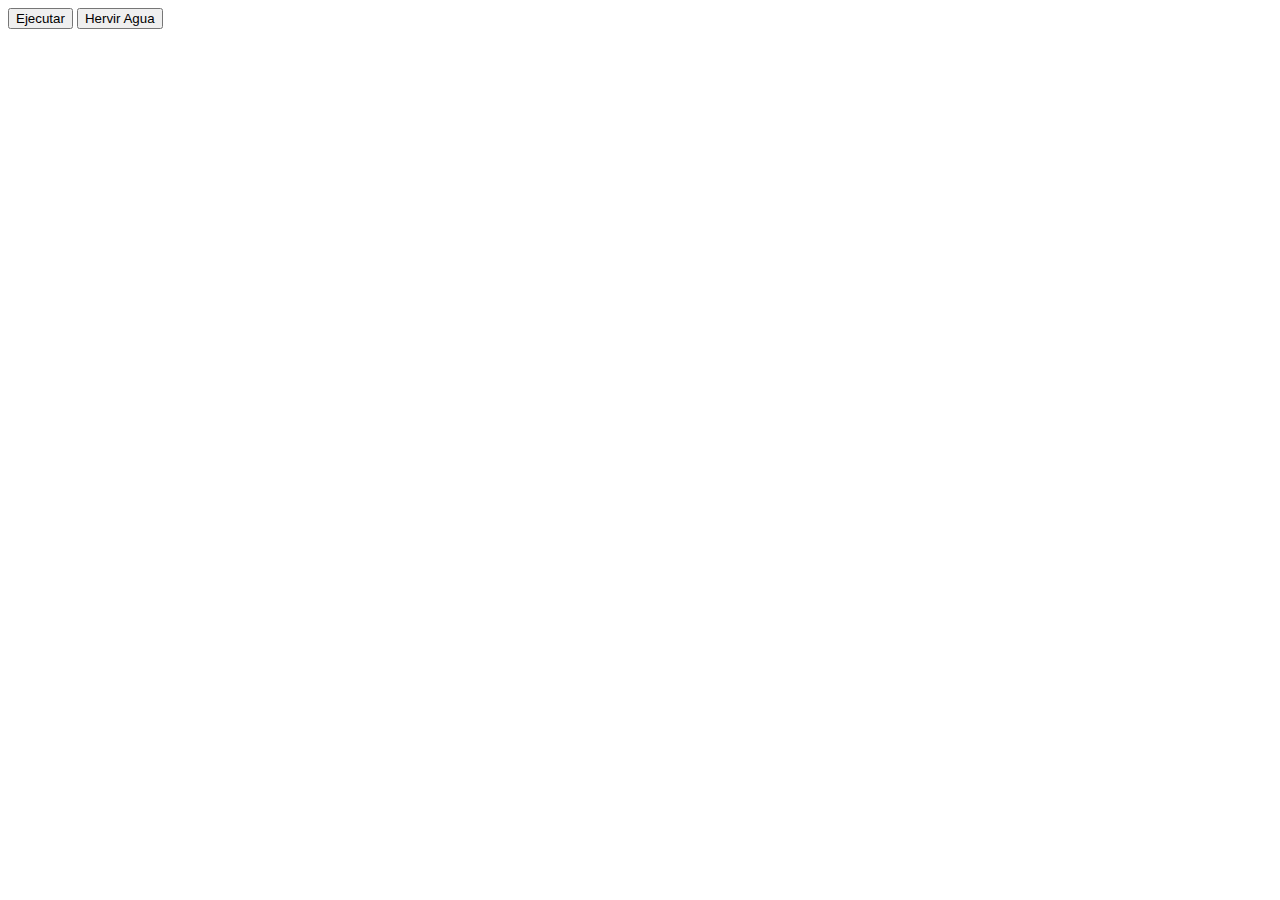
<file: Javascript/index.html>
<!DOCTYPE html>
<html>
<head>
    <meta charset='utf-8'>
    <meta http-equiv='X-UA-Compatible' content='IE=edge'>
    <title>Page Title</title>
    <meta name='viewport' content='width=device-width, initial-scale=1'>
    <script src='./js/script.js'></script>
    <!--Javascript-->
    <script src="./js/script.js"></script>
</head>
<body>
<button onclick="sayMe(10)">Ejecutar</button>
<button onclick="hervirAgua()">Hervir Agua</button>
</body>
</html>
</file>
